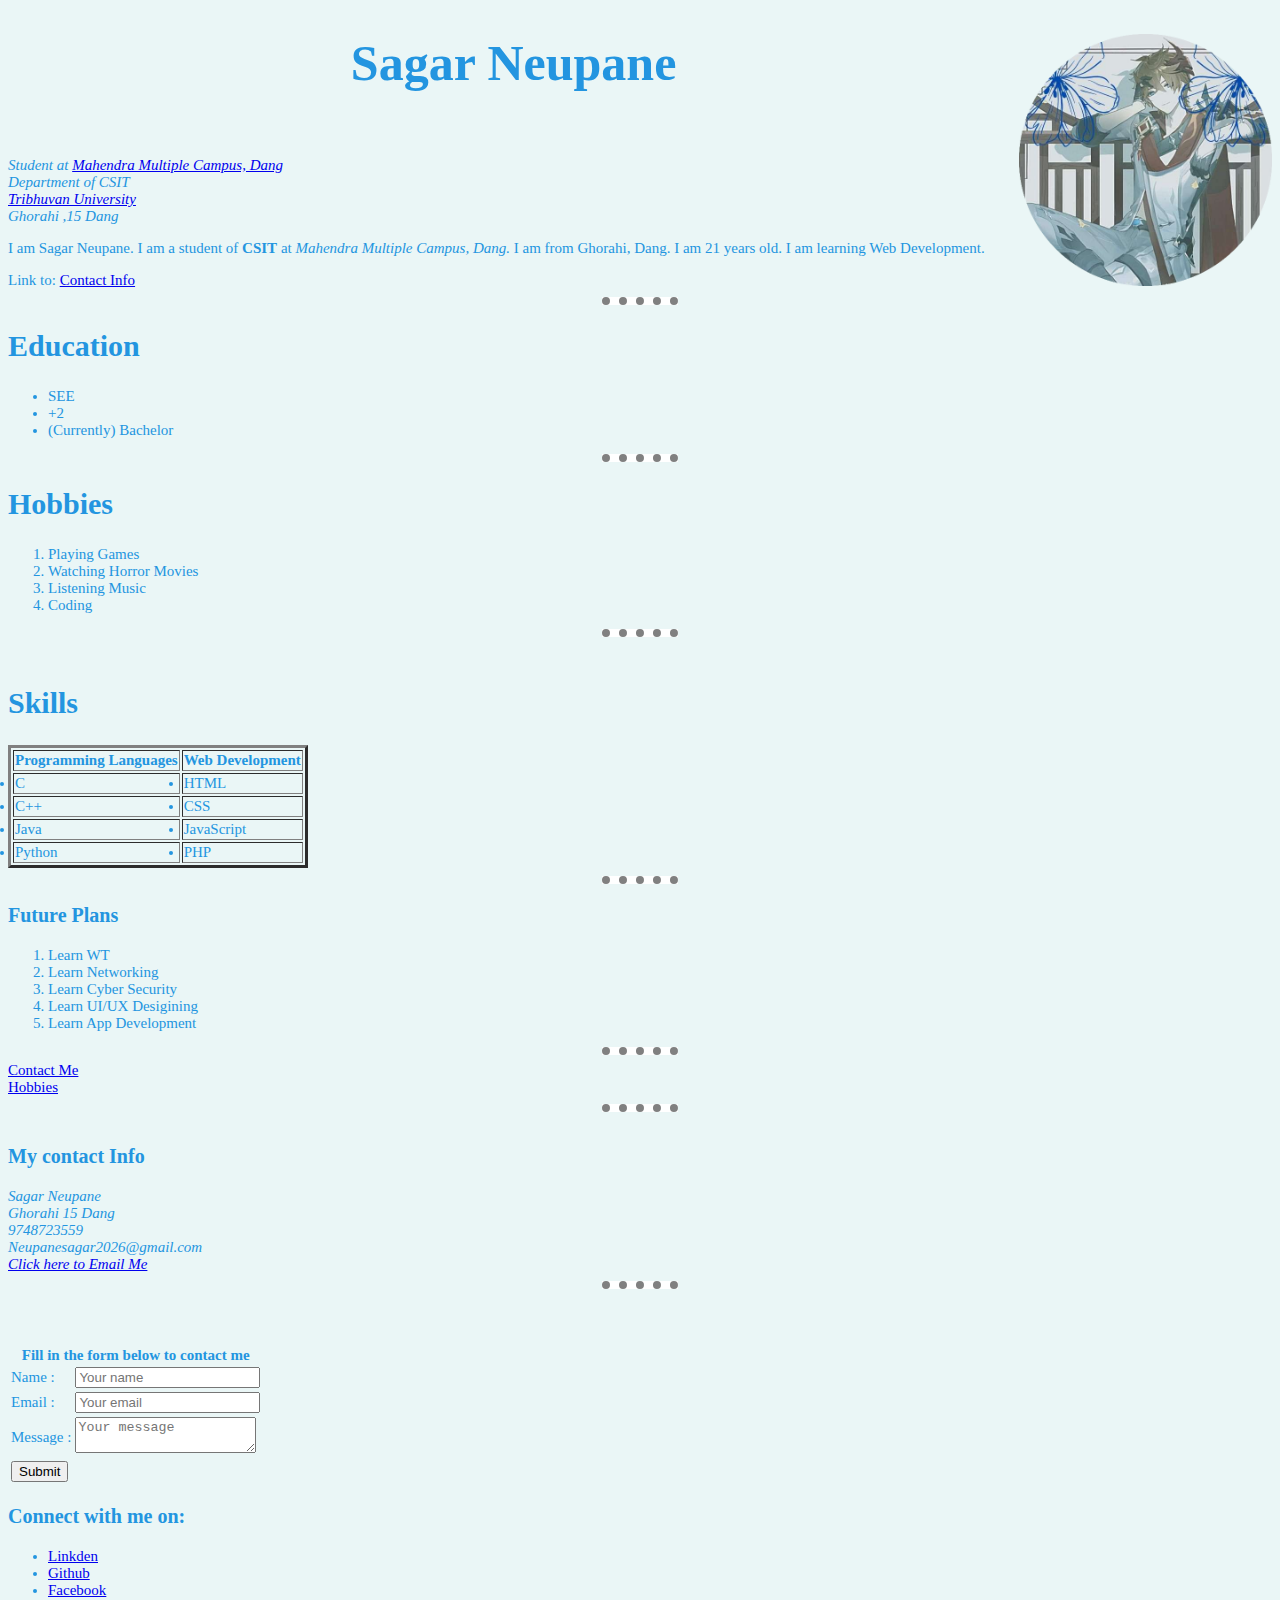
<file: index.html>
<!-- This is my website -->
<!DOCTYPE html> <!-- browser le Html 5 file detect garna . -->
<html lang="en"> <!--  root element of html. -->

<head> <!--  head element. -->
    <meta charset="utf-8"> <!-- This is for special , language dekkhauxa   . -->
    <meta name="description" content="This website was made to show my CV."> <!-- This is for search engine. -->
    <meta http-equiv="refresh" content="8" >  <!-- This is for refreshing the page after 30 seconds. -->
    <meta name="viewport" content="width=device-width, initial-scale=1.0"> <!-- This is for mobile browser size. -->
    <meta name="keywords" content=" Sagar,Sagar Neupane,OriginalAssFace">  <!-- This is for search engine to show website if mero name is searched. -->
    <meta name="author" content="Sagar Neupane"> <!-- author ma mero name dekhauxa dk where. -->
    <title>👌👈Sagar's Personal Site👌👈</title> <!--  title of the website. --> 
</head>
<link rel="stylesheet" href="style.css"> <!--  link to css file. -->

<body style="background-color:#EAF6F6 ;">
    <img align="right" src="OAF.png" alt="Sagar Neupane"  > 
   <center><h1>Sagar Neupane</h1> <br></center> 
    <p>
        <em> Student at <a href="https://mmcdang.edu.np/" target="_blank">Mahendra Multiple Campus, Dang</a> </em> <br>
        <i>Department of CSIT</i> <br> <!-- <i>  italic le normal italic dekhauney (dont use <i>) -->
        <em> <a href="http://www.tribhuvan-university.edu.np" target="_blank">Tribhuvan University</a></em> <br><!-- <em> tag le emphasis dekhauney important word ma . -->
        <em>Ghorahi ,15 Dang</em> <br>
    </p>
    <p>
        I am Sagar Neupane. I am a student of <strong>CSIT</strong> at <em>Mahendra Multiple Campus, Dang.</em> I am
        from Ghorahi, Dang. I am 21 years old. I am learning Web Development.
    </p>
    Link to:
    <a href="#Contact_Me">Contact Info</a> 
    <hr>
    <h2>Education</h2> <!-- <h2> tag le heading 2 dekhauney -->
    <ul> <!-- <ul> tag le unordered list dekhauney -->
        <li>SEE</li>
        <li>+2</li>
        <li>(Currently) Bachelor</li>
    </ul>
    <hr > <!-- <hr> tag le horizontal line dekhauney noshade le moto dekhauney -->
     <h2>Hobbies</h2>
    <ol>
        <li>Playing Games</li>
        <li>Watching Horror Movies</li>
        <li>Listening Music</li>
        <li>Coding</li>
    </ol>
    <hr>
    <br>
    <h2 style=" font-family: cursive;">Skills</h2>
    <table border="3"> <!-- <table> tag le table dekhauney border le border dekhauney --> 
    <ul>
        <thead>
        <tr> <!-- <tr> tag le table row dekhauney -->
            <th>Programming Languages</th> <!-- <th> tag le table header dekhauney -->
            <th>Web Development</th>
        </tr>
        </thead>
        <TBODY>
        <tr>
            <td><li>C </li></td>  <!-- <td> tag le table data dekhauney -->
            <td><li>HTML</li></td>
        </tr>
        <tr> 
            <td><li>C++</li></td>
            <td><li>CSS</li></td>
        </tr>
        <tr>
            <td><li>Java</li></td>
            <td><li>JavaScript</li></td>
        </tr>
        <tr>
            <td><li>Python</li></td>
            <td><li>PHP</li></td>
        </tr>

    </TBODY>
    </table>
    <hr >
    <p >
    <h3>Future Plans</h3>
    <ol>
        <li>Learn WT</li>
        <li>Learn Networking</li>
        <li>Learn Cyber Security</li>
        <li>Learn  UI/UX Desigining</li>
        <li>Learn App Development</li>
    </ol>
    </p> 
    <hr > 
    <A href="CONTACT.html">Contact Me</A><BR>
    <a HREF ="hobbies.html">Hobbies</a>
    <hr >
    


























    

    <h1 id="Contact_Me"></h1>
    <h3>My contact Info</h3>
    <em>
        Sagar Neupane <br>
        Ghorahi 15 Dang <br>
        9748723559 <br>
        Neupanesagar2026@gmail.com <br>
        <a href="mailto:neupanesagar2026@gmail.com">Click here to Email Me</a>

    </em>
    <hr>
    <table>
        <caption>
            <strong>Fill in the form below to contact me
            </strong>
        </caption>
    <form class="contact-form" action="mailto:neupanesagar2026@gmail.com" method="post" enctype="text/plain">
       
        <tr><td> <label> Name : </label></td><br>
        <td><input type="text" name="name" placeholder="Your name"><br> </td>
        </tr>
        <tr><td><label> Email : </label></td>
        <td><input type="email" name="email" placeholder="Your email"></td> </tr><br> 
        <tr><td><label> Message : </label> </td>
        <td><textarea name="message" placeholder="Your message"></textarea></td></tr><br>
        <td> <button type="submit" name="submit">Submit</button> </td>
    </form>
    </table>
    <h3>
    Connect with me on: <br>
    </h3>
    <ul>
     <li> <a href="https://www.linkedin.com/in/sagar-neupane-47394424a/" target="_blank">Linkden</a> </li>
     <li> <a href="https://github.com/SagarNeupaneOAF" target="_blank">Github</a> </li>
     <li>  <a href="https://www.facebook.com/profile.php?id=100089367198923" target="_blank">Facebook</a> </li>
     <li>  <a href="https://www.instagram.com/originalassface_/" target="_blank">Instagram</a> </li>
    </ul>
</body>
</html>
</file>
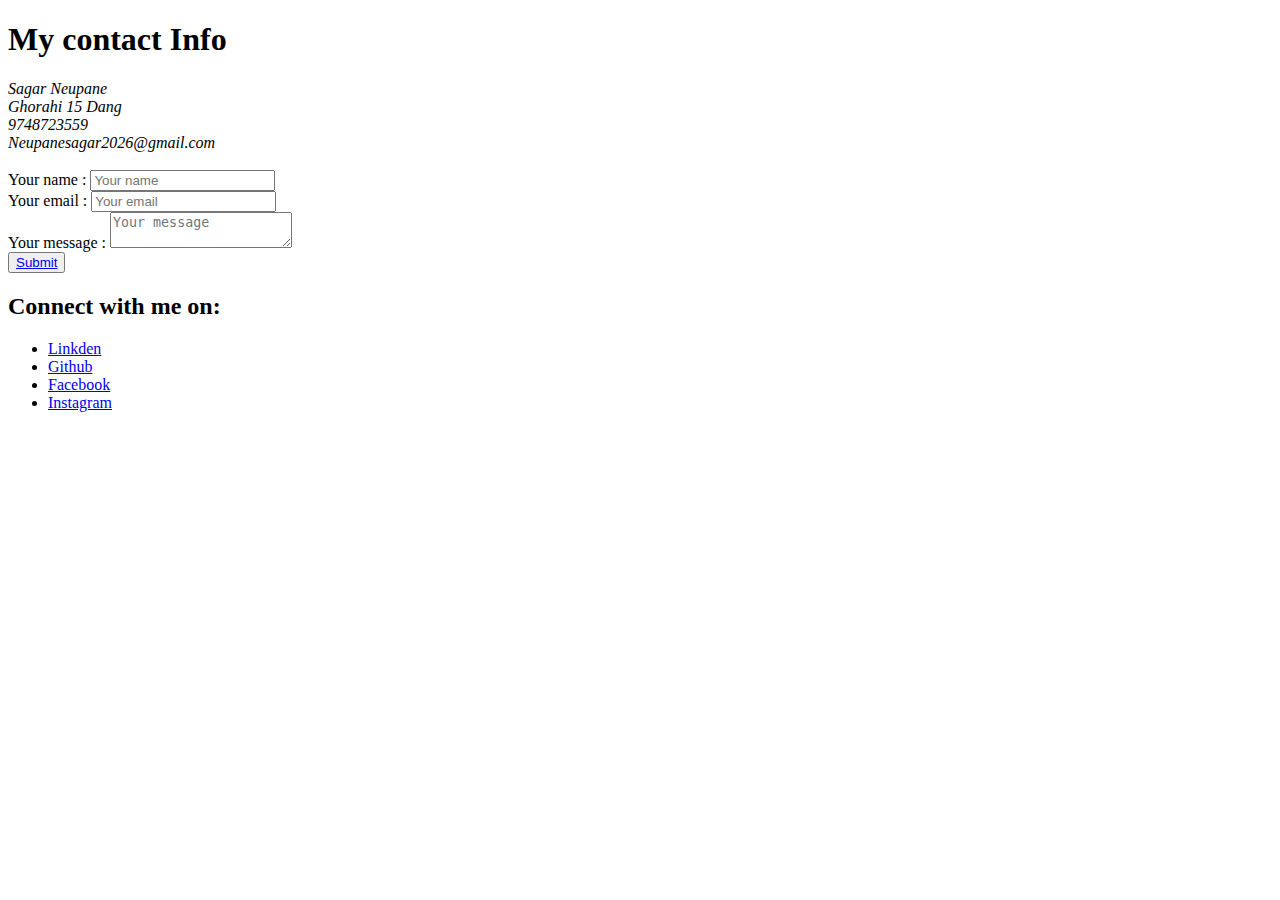
<file: contact.html>
<!DOCTYPE html>
<html lang="en">
<head>
    <meta charset="UTF-8">
    <meta http-equiv="X-UA-Compatible" content="IE=edge">
    <meta name="viewport" content="width=device-width, initial-scale=1.0">
    <title>Contact Me</title>
</head>
<body>
    <h1 id="Contact_Me"></h1>
    <h1>My contact Info</h1>
    <em>
        Sagar Neupane <br>
        Ghorahi 15 Dang <br>
        9748723559 <br>
        Neupanesagar2026@gmail.com <br>
    </em>
    <br>
    <form class="contact-form" action="index.html" method="post">
        <label> Your name : </label>
        <input type="text" name="name" placeholder="Your name" required><br>
        <label> Your email : </label>
        <input type="email" name="email" placeholder="Your email" required><br>
        <label> Your message : </label>
        <textarea name="message" placeholder="Your message" required></textarea> <br>
        <button type="submit" name="submit"><a href="mailto:neupanesagar2026@gmail.com">Submit</a></button>
    </form>
    <h2>
    Connect with me on: <br>
    </h2>
    <ul>
     <li> <a href="https://www.linkedin.com/in/sagar-neupane-47394424a/" target="_blank">Linkden</a> </li>
     <li> <a href="https://github.com/SagarNeupaneOAF" target="_blank">Github</a> </li>
     <li>  <a href="https://www.facebook.com/profile.php?id=100089367198923" target="_blank">Facebook</a> </li>
     <li>  <a href="https://www.instagram.com/originalassface_/" target="_blank">Instagram</a> </li>
    </ul>

</body>
</html>
</file>
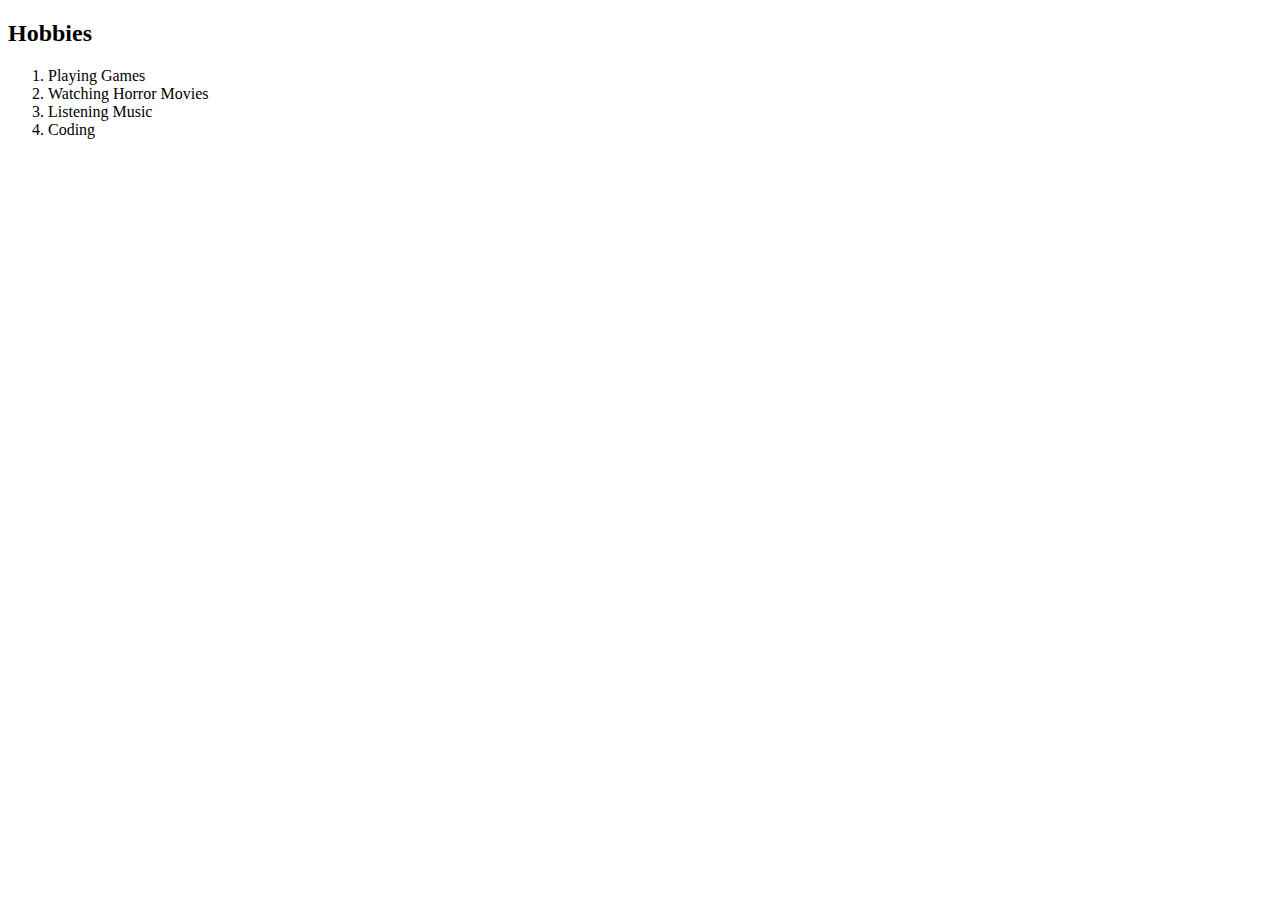
<file: hobbies.html>
<!DOCTYPE html>
<html lang="en">
<head>
    <meta charset="UTF-8">
    <meta http-equiv="X-UA-Compatible" content="IE=edge">
    <meta name="viewport" content="width=device-width, initial-scale=1.0">
    <title>My Hobbies</title>
</head>
<body>
    <h2>Hobbies</h2>
    <ol>
        <li>Playing Games</li>
        <li>Watching Horror Movies</li>
        <li>Listening Music</li>
        <li>Coding</li>
    </ol>
</body>
</html>
</file>
<file: style.css>
body {
            background-color: #EAF6F6;
            font-family: 'Lobster', cursive;
            font-size: 15px;
            color: #2395e0;
        }
        hr {
            border: 8px; 
            border-style:dotted none none;
            width:6% ;
            background-color: white;
        }
        h1 {
            font-family: 'Lobster', cursive;
            font-size: 50px;
            color: #2395e0;
            
        }
        h2 {
            font-family: 'Lobster', cursive;
            font-size: 30px;
            color: #2395e0;
            
        }
        h3 {
            font-family: 'Lobster', cursive;
            font-size: 20px;
            color: #2395e0;
            
        }
        h4 {
            font-family: 'Lobster', cursive;
            font-size: 15px;
            color: #2395e0;
            
        }
        h5 {
            font-family: 'Lobster', cursive;
            font-size: 10px;
            color: #2395e0;
           
        }
        h6 {
            font-family: 'Lobster', cursive;
            font-size: 5px;
            color: #2395e0;
            
        }
        img {
            width: 20%;
            height: auto;
        }
</file>
